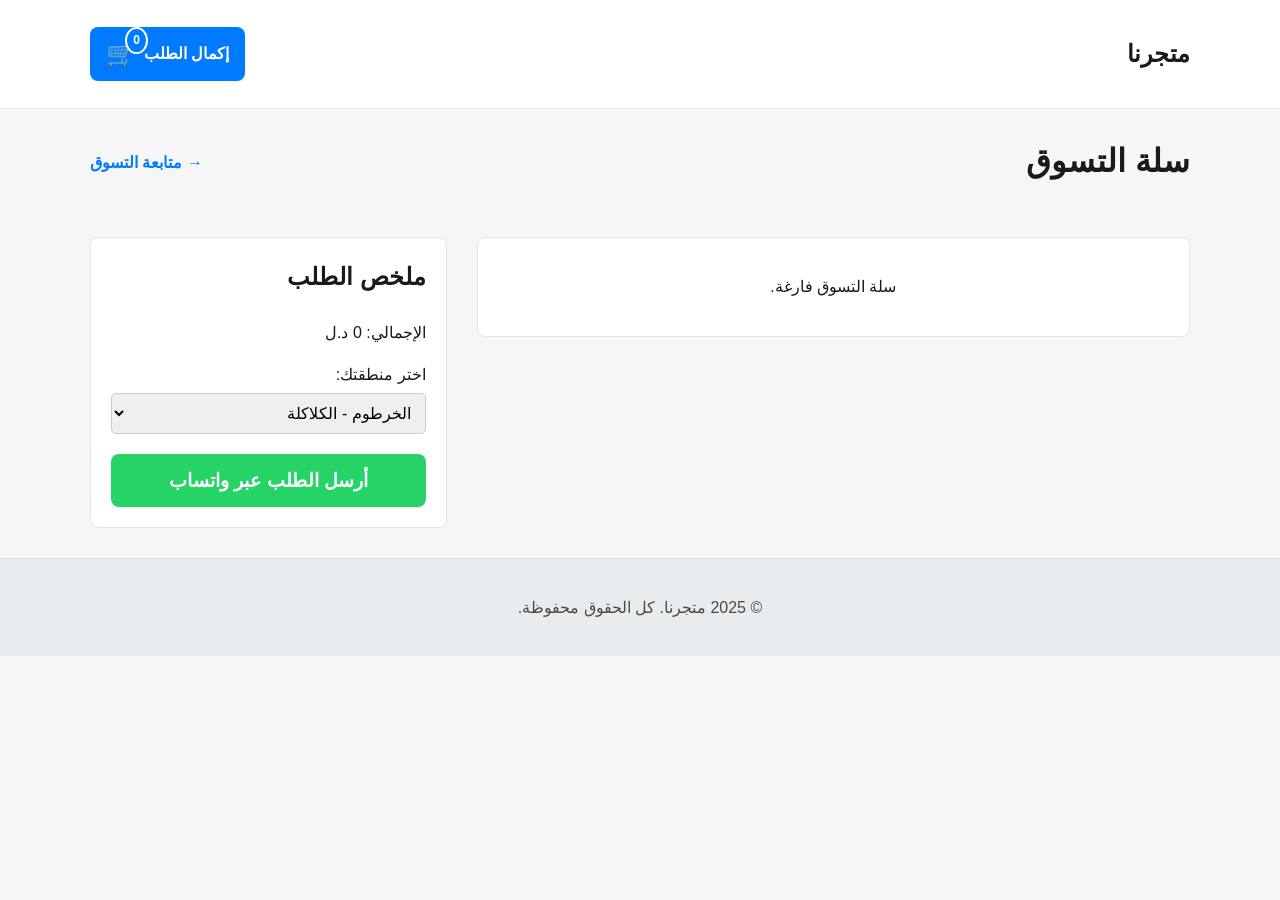
<file: checkout.html>
<!DOCTYPE html>
<html lang="ar" dir="rtl">
<head>
    <meta charset="UTF-8">
    <meta name="viewport" content="width=device-width, initial-scale=1.0">
    <title>إتمام الطلب</title>
    <link rel="stylesheet" href="styles.css">
</head>
<body>
    <header>
        <div class="container">
            <nav>
                <h1><a href="index.html">متجرنا</a></h1>
                <a href="checkout.html" class="cart-button">
                    <span class="cart-text">إكمال الطلب</span>
                    <span class="cart-icon">
                        🛒
                        <span id="cart-count">0</span>
                    </span>
                </a>
            </nav>
        </div>
    </header>

    <main class="container">
        <div class="page-header">
            <h2>سلة التسوق</h2>
            <a href="index.html" class="continue-shopping-btn">→ متابعة التسوق</a>
        </div>
        <div class="checkout-container">
            <div id="cart-items">
                <!-- عناصر السلة ستعرض هنا -->
            </div>
            <div class="checkout-summary">
                <h3>ملخص الطلب</h3>
                <p>الإجمالي: <span id="total-price">0</span> د.ل</p>
                <div class="form-group">
                    <label for="region">اختر منطقتك:</label>
                    <select id="region">
                        <optgroup label="📍 السودان">
                            <option value="الخرطوم - الكلاكلة">الخرطوم - الكلاكلة</option>
                            <option value="الخرطوم - أم درمان">الخرطوم - أم درمان</option>
                            <option value="الخرطوم - بحري">الخرطوم - بحري</option>
                            <option value="مدني">مدني</option>
                            <option value="القضارف">القضارف</option>
                            <option value="بورتسودان - مندوب 1">بورتسودان - مندوب 1</option>
                            <option value="بورتسودان - مندوب 2">بورتسودان - مندوب 2</option>
                            <option value="بورتسودان - مندوب 3">بورتسودان - مندوب 3</option>
                            <option value="بورتسودان - مندوب 4">بورتسودان - مندوب 4</option>
                            <option value="بورتسودان - مندوب 5">بورتسودان - مندوب 5</option>
                            <option value="بورتسودان - مندوب 6">بورتسودان - مندوب 6</option>
                            <option value="سواكن">سواكن</option>
                            <option value="كسلا - مندوب 1">كسلا - مندوب 1</option>
                            <option value="كسلا - مندوب 2">كسلا - مندوب 2</option>
                            <option value="حلفا الجديدة">حلفا الجديدة</option>
                            <option value="سنار / سنجة / الدمازين">سنار / سنجة / الدمازين</option>
                            <option value="شندي">شندي</option>
                            <option value="ربك - مندوب 1">ربك - مندوب 1</option>
                            <option value="ربك - مندوب 2">ربك - مندوب 2</option>
                            <option value="كوستي">كوستي</option>
                            <option value="الشمالية / دنقلا">الشمالية / دنقلا</option>
                            <option value="مروي / كريمة">مروي / كريمة</option>
                            <option value="عطبرة / بربر / الدامر">عطبرة / بربر / الدامر</option>
                        </optgroup>
                        <optgroup label="✈️ دولي">
                            <option value="مصر">مصر</option>
                            <option value="السعودية - الرياض">السعودية - الرياض</option>
                            <option value="الإمارات">الإمارات</option>
                        </optgroup>
                    </select>
                </div>
                <button id="send-whatsapp">أرسل الطلب عبر واتساب</button>
            </div>
        </div>
    </main>

    <footer>
        <div class="container">
            <p>&copy; 2025 متجرنا. كل الحقوق محفوظة.</p>
        </div>
    </footer>

    <script src="app.js"></script>
</body>
</html>
</file>
<file: styles.css>
/* --- Global --- */
:root {
    --primary-color: #1a1a1a;
    --secondary-color: #4a4a4a;
    --background-color: #f6f6f7;
    --surface-color: #ffffff;
    --accent-color: #007bff;
    --success-color: #25D366; /* WhatsApp Green */
    --danger-color: #dc3545;
    --border-color: #e5e5e5;
    --font-family: 'Helvetica Neue', Helvetica, Arial, sans-serif;
}

body {
    font-family: var(--font-family);
    margin: 0;
    background-color: var(--background-color);
    color: var(--primary-color);
    line-height: 1.6;
}

.container {
    max-width: 1100px;
    margin: 0 auto;
    padding: 0 20px;
}

a {
    text-decoration: none;
    color: var(--accent-color);
}

/* --- Header --- */
header {
    background-color: var(--surface-color);
    border-bottom: 1px solid var(--border-color);
    padding: 15px 0;
    position: sticky;
    top: 0;
    z-index: 100;
}

nav {
    display: flex;
    justify-content: space-between;
    align-items: center;
}

nav h1 a {
    color: var(--primary-color);
    font-size: 1.5rem;
    margin: 0;
}

.cart-button {
    display: flex;
    align-items: center;
    background-color: var(--accent-color);
    color: white;
    padding: 8px 16px;
    border-radius: 8px;
    text-decoration: none;
    transition: background-color 0.3s;
}

.cart-button:hover {
    background-color: #0056b3;
}

.cart-text {
    margin-left: 8px;
    font-weight: bold;
}

.cart-icon {
    font-size: 1.5rem;
    position: relative;
}

#cart-count {
    position: absolute;
    top: -8px;
    right: -12px;
    background-color: var(--accent-color);
    color: white;
    border-radius: 50%;
    padding: 2px 6px;
    font-size: 0.75rem;
    font-weight: bold;
    border: 2px solid var(--surface-color);
}

/* --- Main Content --- */
main {
    padding: 30px 0;
}

h2 {
    text-align: center;
    font-size: 2rem;
    margin-bottom: 30px;
    color: var(--primary-color);
}

/* --- Products Grid --- */
.products-grid {
    display: grid;
    grid-template-columns: repeat(auto-fill, minmax(240px, 1fr));
    gap: 25px;
}

.product-card {
    background-color: var(--surface-color);
    border: 1px solid var(--border-color);
    border-radius: 12px;
    overflow: hidden;
    display: flex;
    flex-direction: column;
    transition: box-shadow 0.3s ease, transform 0.3s ease;
    position: relative;
}

.product-card:hover {
    transform: translateY(-8px);
    box-shadow: 0 8px 24px rgba(0,0,0,0.1);
}

.product-card img {
    width: 100%;
    height: 250px;
    object-fit: cover;
    display: block;
}

.product-card-info {
    padding: 20px;
    text-align: center;
    flex-grow: 1;
    display: flex;
    flex-direction: column;
    justify-content: center;
}

.product-card h3 {
    margin: 0 0 8px;
    font-size: 1.1rem;
    font-weight: 600;
    color: var(--primary-color);
}

.product-card p {
    color: var(--secondary-color);
    margin: 0;
    font-weight: 500;
    font-size: 1.2rem;
}

.product-card button {
    position: absolute;
    bottom: 20px;
    left: 50%;
    transform: translateX(-50%) translateY(20px);
    background-color: var(--accent-color);
    color: white;
    border: none;
    padding: 12px 24px;
    border-radius: 50px;
    cursor: pointer;
    font-size: 1rem;
    font-weight: bold;
    transition: opacity 0.3s ease, transform 0.3s ease, background-color 0.3s ease;
    opacity: 0;
    white-space: nowrap;
}

.product-card:hover button {
    opacity: 1;
    transform: translateX(-50%) translateY(0);
}

/* --- Page Header for Checkout --- */
.page-header {
    display: flex;
    justify-content: space-between;
    align-items: center;
    margin-bottom: 20px;
}

.continue-shopping-btn {
    color: var(--accent-color);
    text-decoration: none;
    font-weight: bold;
}

.continue-shopping-btn:hover {
    text-decoration: underline;
}

.product-card button:hover {
    background-color: #0056b3;
}


/* --- Checkout Page --- */
.checkout-container {
    display: grid;
    grid-template-columns: 2fr 1fr;
    gap: 30px;
    align-items: flex-start;
}

#cart-items {
    background: var(--surface-color);
    border: 1px solid var(--border-color);
    border-radius: 8px;
}

.cart-item {
    display: flex;
    align-items: center;
    padding: 15px;
    border-bottom: 1px solid var(--border-color);
    gap: 15px;
}

.cart-item:last-child {
    border-bottom: none;
}

.cart-item-img {
    width: 60px;
    height: 60px;
    object-fit: cover;
    border-radius: 8px;
    border: 1px solid var(--border-color);
}

.cart-item-info {
    flex-grow: 1;
}

.cart-item-info span {
    display: block;
    font-size: 1rem;
}

.cart-item-info span:first-child {
    font-weight: bold;
    margin-bottom: 5px;
}

.cart-item button {
    background: transparent;
    color: var(--danger-color);
    border: none;
    cursor: pointer;
    font-size: 1.2rem;
    padding: 5px;
    transition: color 0.3s;
}
.cart-item button:hover {
    background-color: #c82333;
}


.checkout-summary {
    background: var(--surface-color);
    border: 1px solid var(--border-color);
    border-radius: 8px;
    padding: 20px;
    position: sticky;
    top: 90px; /* Adjust based on header height */
}

.checkout-summary h3 {
    margin-top: 0;
    font-size: 1.5rem;
}

.form-group {
    margin-bottom: 20px;
}
.form-group label {
    display: block;
    margin-bottom: 5px;
}

#region {
    padding: 10px;
    width: 100%;
    border-radius: 5px;
    border: 1px solid #ccc;
    font-size: 1rem;
}

#send-whatsapp {
    background-color: var(--success-color);
    color: white;
    border: none;
    padding: 15px;
    width: 100%;
    font-size: 1.2rem;
    font-weight: bold;
    border-radius: 8px;
    cursor: pointer;
    transition: background-color 0.3s;
}

#send-whatsapp:hover {
    background-color: #1EBE5A;
}

/* --- Footer --- */
footer {
    text-align: center;
    padding: 20px 0;
    margin-top: 30px;
    background-color: #e9ecef;
    border-top: 1px solid var(--border-color);
    color: var(--secondary-color);
}

/* --- Responsive Design (Mobile-First) --- */
@media (max-width: 768px) {
    .container {
        padding: 0 15px;
    }

    .products-grid {
        grid-template-columns: repeat(auto-fill, minmax(150px, 1fr));
        gap: 15px;
    }

    .product-card h3 {
        font-size: 1rem;
    }

    .product-card p {
        font-size: 1.1rem;
    }

    .checkout-container {
        grid-template-columns: 1fr;
    }

    nav h1 a {
        font-size: 1.3rem;
    }

    h2 {
        font-size: 1.8rem;
        margin-bottom: 20px;
    }

    #send-whatsapp {
        padding: 18px;
        font-size: 1.1rem;
    }
}

/* --- Notification --- */
.notification {
    position: fixed;
    bottom: 20px;
    left: 50%;
    transform: translateX(-50%) translateY(100px);
    background-color: var(--primary-color);
    color: white;
    padding: 15px 25px;
    border-radius: 50px;
    box-shadow: 0 4px 15px rgba(0,0,0,0.2);
    z-index: 1000;
    opacity: 0;
    transition: transform 0.4s ease, opacity 0.4s ease;
}

.notification.show {
    opacity: 1;
    transform: translateX(-50%) translateY(0);
}
</file>
